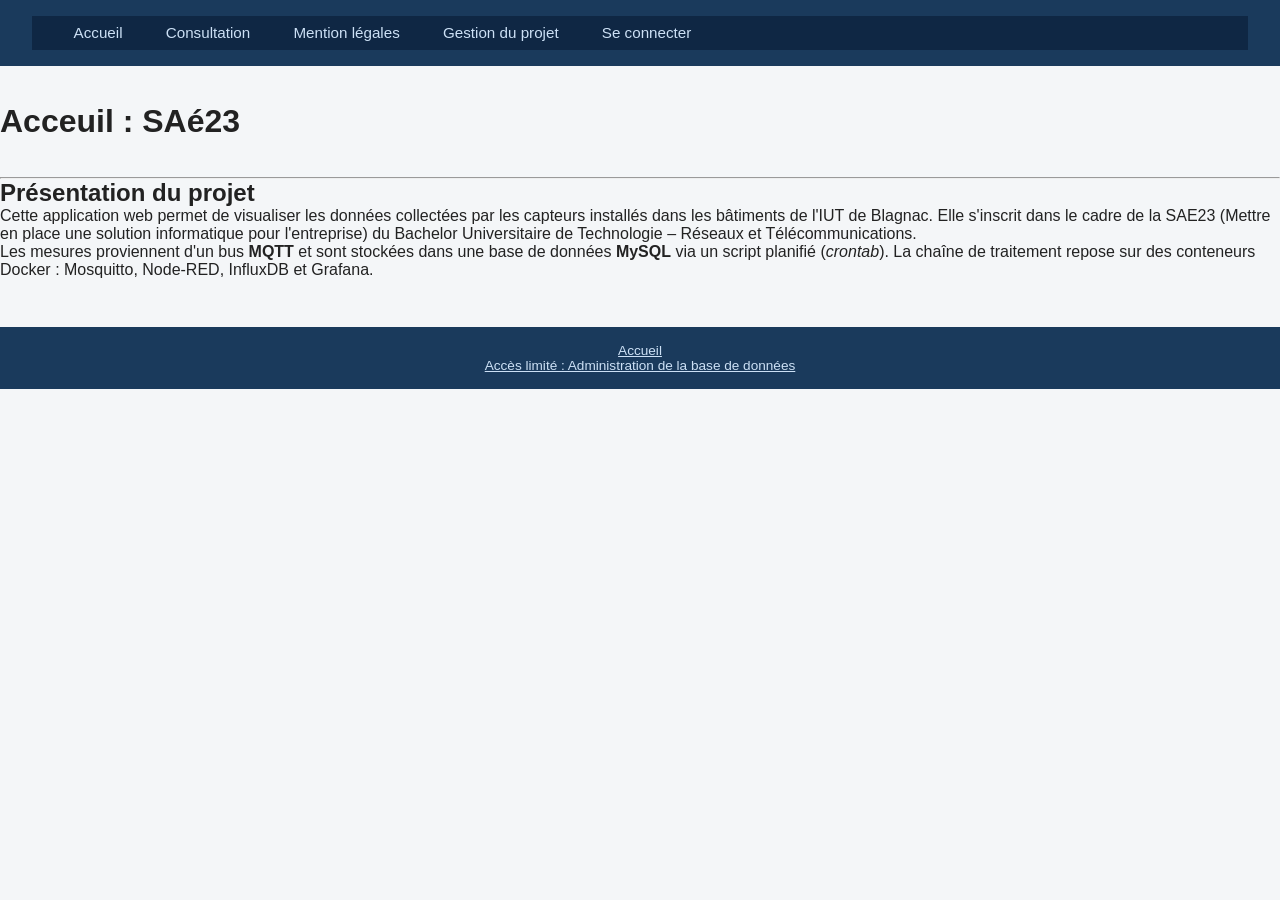
<file: SAe23/index.html>
<!DOCTYPE html>
 <html lang="fr">
  <head>
   <meta charset="UTF-8" />
   <title>Acceuil</title>
   <link rel="stylesheet" type="text/css" href="./styles/style.css" />
  </head>

  <body>
	 <!-- Menu -->
    <header>
		 <nav>
			<ul>		
				<li><a href="#.html" >Accueil</a></li>
				<li><a href="consultation.php">Consultation</a></li>
				<li><a href="MentionsLegales.html">Mention légales</a></li>
				<li><a href="gestion_projet.html">Gestion du projet</a></li>
				<li><a href="login.php" >Se connecter</a></li>
			</ul> 
		</nav>
  	</header>  

    <h1><br />Acceuil : SAé23<br /><br /></h1>
    <hr/>
    <h2>Présentation du projet</h2>
        <p>
            Cette application web permet de visualiser les données collectées par les capteurs
            installés dans les bâtiments de l'IUT de Blagnac. Elle s'inscrit dans le cadre de
            la SAE23 (Mettre en place une solution informatique pour l'entreprise) du Bachelor
            Universitaire de Technologie – Réseaux et Télécommunications.
        </p>
        <p>
            Les mesures proviennent d'un bus <strong>MQTT</strong> et sont stockées dans une
            base de données <strong>MySQL</strong> via un script planifié (<em>crontab</em>).
            La chaîne de traitement repose sur des conteneurs Docker : Mosquitto, Node-RED,
            InfluxDB et Grafana.
        </p>


   <footer>
    <p><a href="index.html">Accueil</a></p>
    <p><a href="login.php">Acc&egrave;s limit&eacute; : Administration de la base de donn&eacute;es</a></p>
   </footer>
  </body>
</html>
</file>
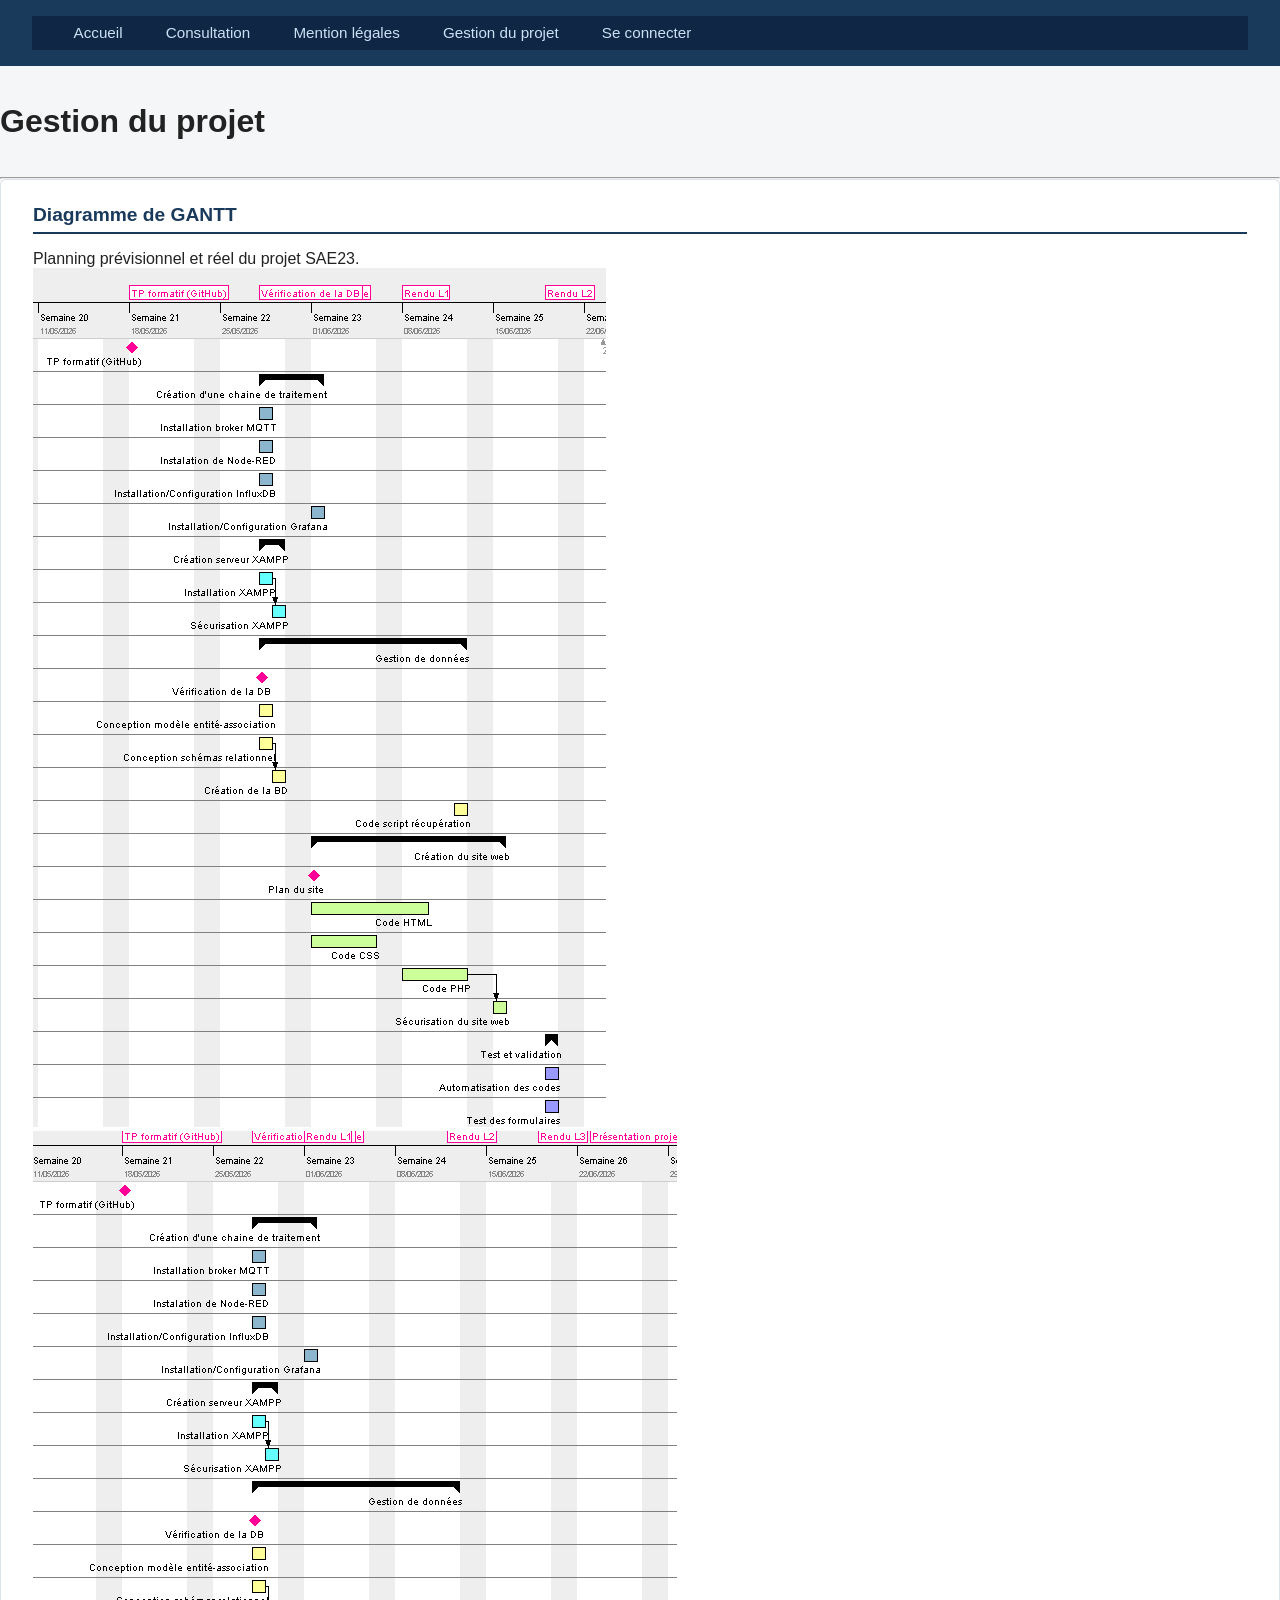
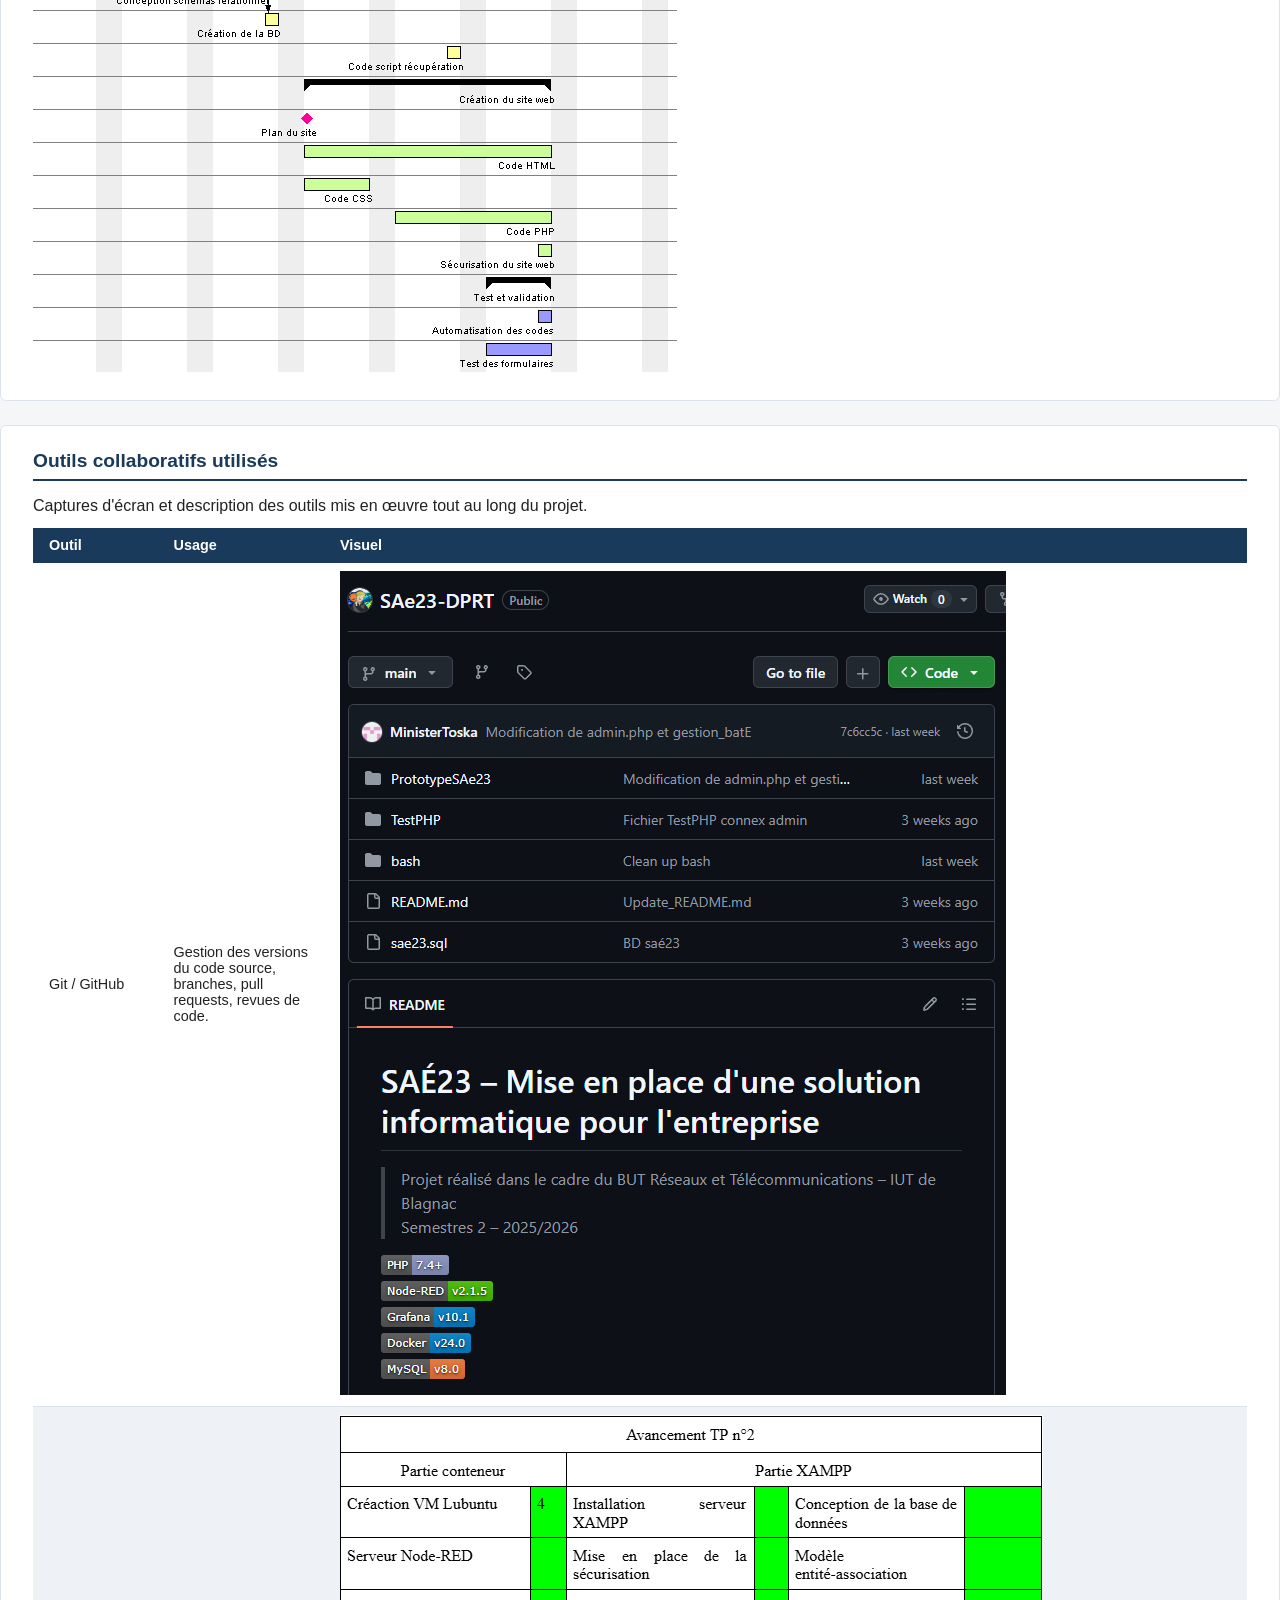
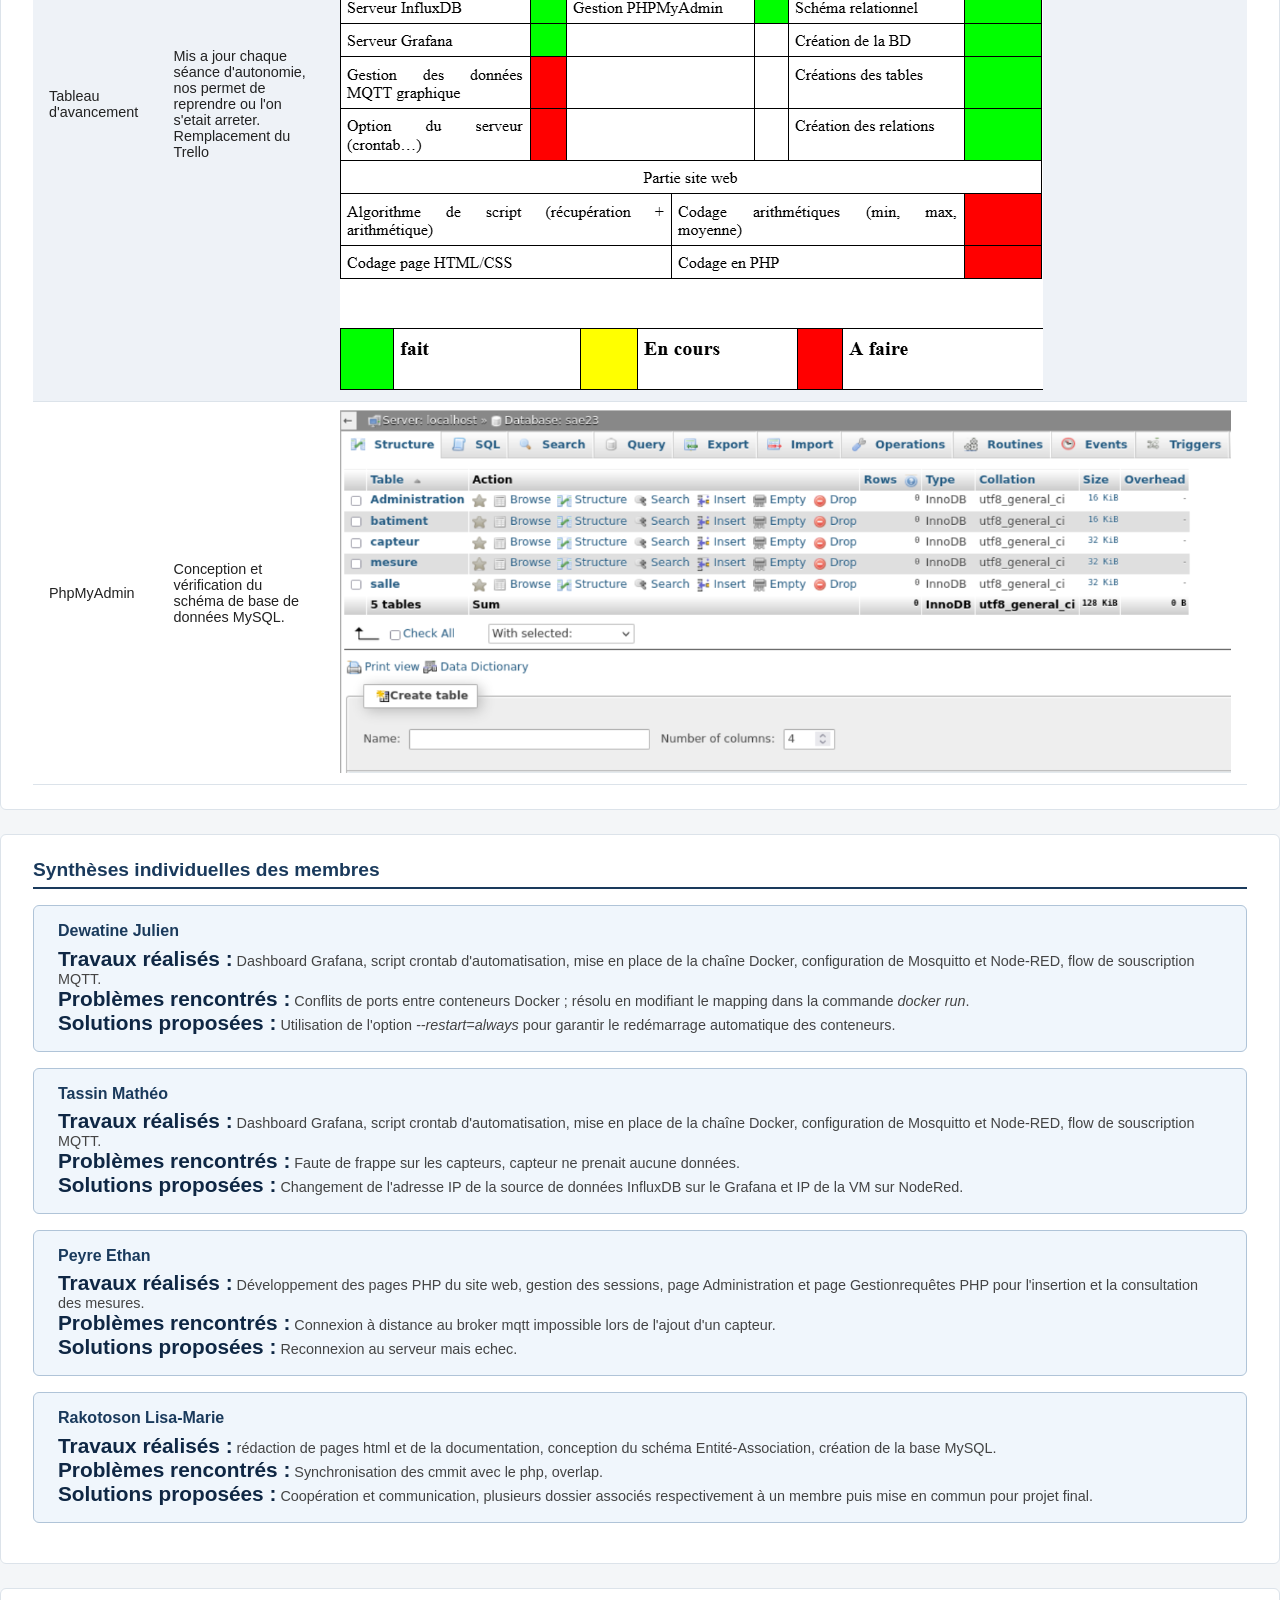
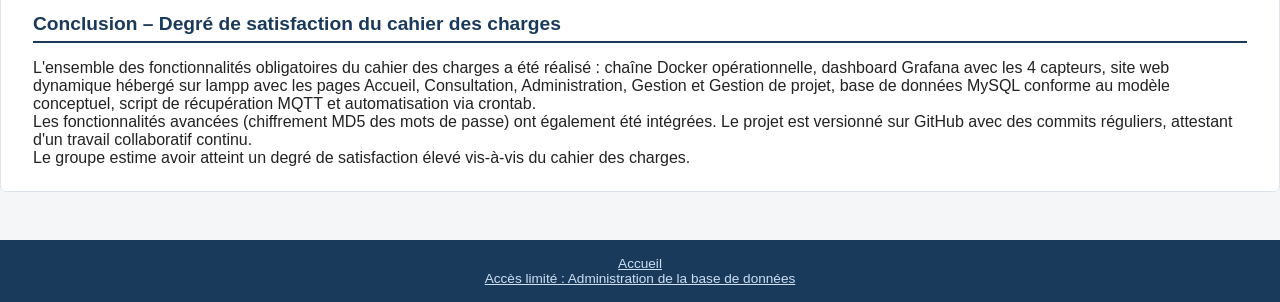
<file: SAe23/gestion_projet.html>
<!DOCTYPE html>
 <html lang="fr">
  <head>
   <meta charset="UTF-8" />
   <title>Gestion</title>
   <link rel="stylesheet" type="text/css" href="./styles/style.css" />
  </head>
  <body>
   
	  <!-- Menu -->
	  <header>
		 <nav>
			<ul>		
				<li><a href="index.html" >Accueil</a></li>
				<li><a href="consultation.php">Consultation</a></li>
				<li><a href="MentionsLegales.html">Mention légales</a></li>
				<li><a href="gestion_projet.html">Gestion du projet</a></li>
				<li><a href="login.php" >Se connecter</a></li>
			</ul> 
		</nav>
	  </header>  
 
	  <!-- Poject management : the tool used and planning  -->

    <div><h1><br />Gestion du projet<br /><br /></h1></div>
    <hr />
	<section>
        <h2>Diagramme de GANTT</h2>
        <p>Planning prévisionnel et réel du projet SAE23.</p>
        <p>
            <a href="./L1_DEWATINE_PEYRE_RAKOTOSON_TASSIN.gan" target="_blank">
                <img class="aspects-techniques" src="./images/gantt.png" alt="Notre Diagramme de GANTTprevisionnel" />
            </a>
        </p>
		<p>
            <a href="./FINAL_DEWATINE_PEYRE_RAKOTOSON_TASSIN.gan" target="_blank">
                <img class="aspects-techniques" src="./images/gantt_final.png" alt="Notre Diagramme de GANTT final" />
            </a>
        </p>
    </section>

    <section>
        <h2>Outils collaboratifs utilisés</h2>
        <p>Captures d'écran et description des outils mis en œuvre tout au long du projet.</p>
        <table>
            <thead>
                <tr>
                    <th>Outil</th>
                    <th>Usage</th>
                    <th>Visuel</th>
                </tr>
            </thead>
            <tbody>
                <tr>
                    <td>Git / GitHub</td>
                    <td>Gestion des versions du code source, branches, pull requests, revues de code.</td>
                    <td>
                        <a href="https://github.com/EthanPeyre/SAe23-DPRT" target="_blank"> 
                            <img class="aspects-techniques" src="./images/github.png" alt="Notre Github" />
                        </a>
                    </td>
                </tr>
                <tr>
                    <td>Tableau d'avancement</td>
                    <td>Mis a jour chaque séance d'autonomie, nos permet de reprendre ou l'on s'etait arreter. Remplacement du Trello</td>
                    <td>
                        <img class="aspects-techniques" src="./images/tableau_avancement.png" alt="Notre Tableau d'avancement" />
                    </td>
                </tr>
                <tr>
                    <td>PhpMyAdmin</td>
                    <td>Conception et vérification du schéma de base de données MySQL.</td>
                    <td>
                        <img class="aspects-techniques" src="./images/phpmyadmin.png" alt="Notre table SQL" />
                    </td>
                </tr>
            </tbody>
        </table>
    </section>

	  <!-- How we percieved the work and how we got over some issues -->

    <section>
        <h2>Synthèses individuelles des membres</h2>

        <article>
            <h3>Dewatine Julien</h3>
            <p><strong>Travaux réalisés :</strong> Dashboard Grafana, script crontab d'automatisation, mise en place de la chaîne Docker, configuration de Mosquitto et Node-RED, flow de souscription MQTT.</p>
            <p><strong>Problèmes rencontrés :</strong> Conflits de ports entre conteneurs Docker ; résolu en modifiant le mapping dans la commande <em>docker run</em>.</p>
            <p><strong>Solutions proposées :</strong> Utilisation de l'option <em>--restart=always</em> pour garantir le redémarrage automatique des conteneurs.</p>
        </article>

        <article>
            <h3>Tassin Mathéo</h3>
            <p><strong>Travaux réalisés :</strong> Dashboard Grafana, script crontab d'automatisation, mise en place de la chaîne Docker, configuration de Mosquitto et Node-RED, flow de souscription MQTT.</p>
            <p><strong>Problèmes rencontrés :</strong> Faute de frappe sur les capteurs, capteur ne prenait aucune données.</p>
            <p><strong>Solutions proposées :</strong> Changement de l'adresse IP de la source de données InfluxDB sur le Grafana et IP de la VM sur NodeRed.</p>
        </article>

        <article>
            <h3>Peyre Ethan</h3>
            <p><strong>Travaux réalisés :</strong> Développement des pages PHP du site web, gestion des sessions, page Administration et page Gestionrequêtes PHP pour l'insertion et la consultation des mesures.</p>
            <p><strong>Problèmes rencontrés :</strong> Connexion à distance au broker mqtt impossible lors de l'ajout d'un capteur.</p>
            <p><strong>Solutions proposées :</strong> Reconnexion au serveur mais echec.</p>
        </article>

        <article>
            <h3>Rakotoson Lisa-Marie</h3>
            <p><strong>Travaux réalisés :</strong> rédaction de pages html et de la documentation, conception du schéma Entité-Association, création de la base MySQL.</p>
            <p><strong>Problèmes rencontrés :</strong> Synchronisation des cmmit avec le php, overlap.</p>
            <p><strong>Solutions proposées :</strong> Coopération et communication, plusieurs dossier associés respectivement à un membre puis mise en commun pour projet final.</p>
        </article>

    </section>

	  <!-- Overall review of the satisfaction level of this project -->

    <section>
        <h2>Conclusion – Degré de satisfaction du cahier des charges</h2>
        <p>
            L'ensemble des fonctionnalités obligatoires du cahier des charges a été réalisé :
            chaîne Docker opérationnelle, dashboard Grafana avec les 4 capteurs, site web dynamique
            hébergé sur lampp avec les pages Accueil, Consultation, Administration, Gestion et Gestion
            de projet, base de données MySQL conforme au modèle conceptuel, script de récupération MQTT
            et automatisation via crontab.
        </p>
        <p>
            Les fonctionnalités avancées (chiffrement MD5 des mots de passe) ont également été intégrées. 
            Le projet est versionné sur GitHub avec des commits réguliers, attestant d'un travail collaboratif continu.
        </p>
        <p>
            Le groupe estime avoir atteint un degré de satisfaction élevé vis-à-vis du cahier des charges.
        </p>
    </section>

   <footer>
    <p><a href="index.html">Accueil</a></p>
    <p><a href="login.php">Acc&egrave;s limit&eacute; : Administration de la base de donn&eacute;es</a></p>
   </footer>
  </body>
</html>
</file>
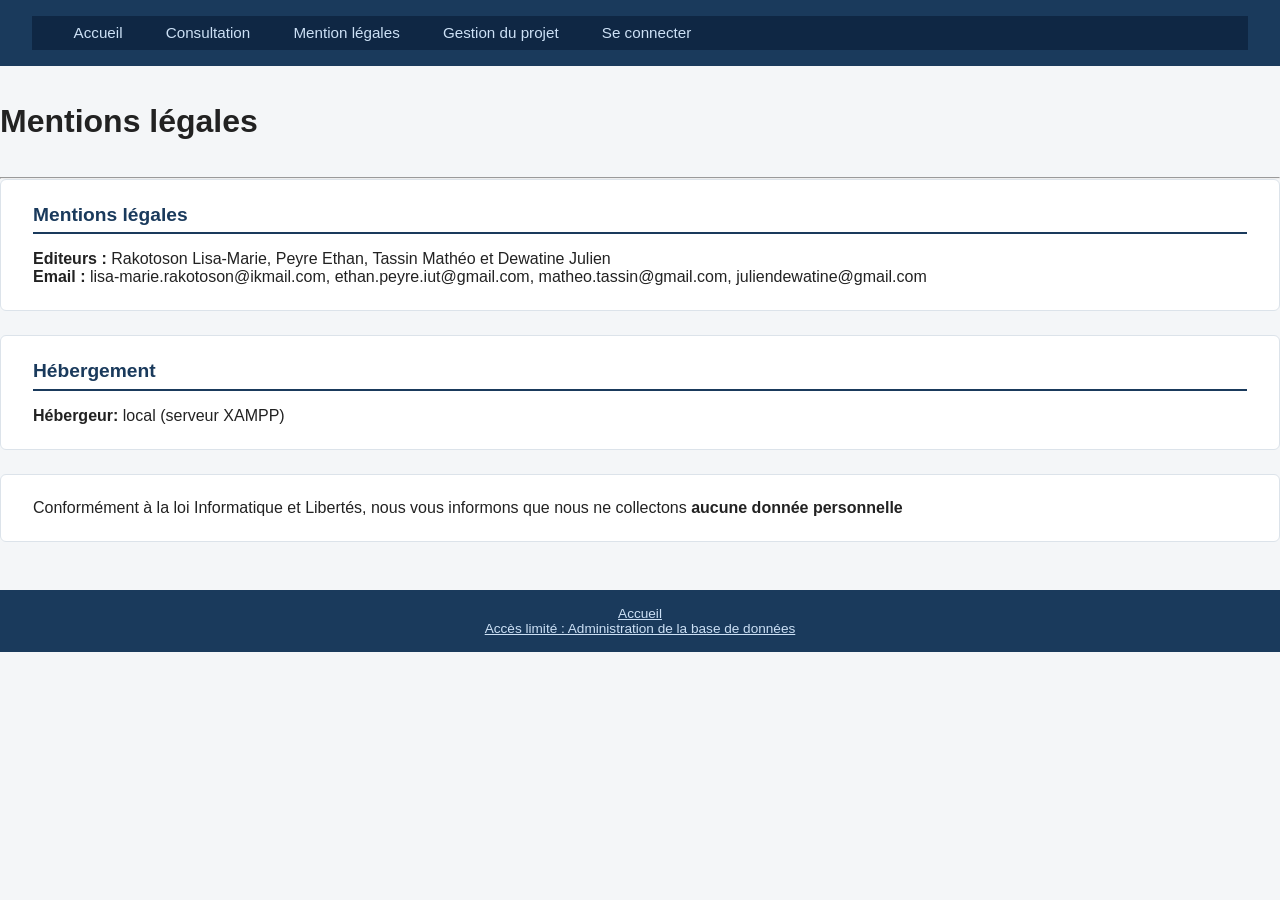
<file: SAe23/MentionsLegales.html>
<!DOCTYPE html>
 <html lang="fr">
  <head>
   <meta charset="UTF-8" />
   <title>MentionsLégales</title>
   <link rel="stylesheet" type="text/css" href="./styles/style.css" />
  </head>

  <body>

			<!-- Menu -->
    <header>
		 <nav>
			<ul>		
				<li><a href="index.html" >Accueil</a></li>
				<li><a href="consultation.php">Consultation</a></li>
				<li><a href="MentionsLegales.html">Mention légales</a></li>
				<li><a href="gestion_projet.html">Gestion du projet</a></li>
				<li><a href="login.php" >Se connecter</a></li>

			</ul> 
		</nav>

 	</header> 

     <div><h1><br />Mentions légales<br /><br /></h1></div>
    <hr />
	
  <section id="first">
	   <h2> Mentions légales </h2>
	<p>
	<strong>Editeurs :</strong> Rakotoson Lisa-Marie, Peyre Ethan, Tassin Mathéo et Dewatine Julien <br>
	<strong>Email :</strong> lisa-marie.rakotoson@ikmail.com, ethan.peyre.iut@gmail.com, matheo.tassin@gmail.com, juliendewatine@gmail.com <br>
	</p>
  </section>
  
<section>
	   <h2> Hébergement </h2>
	<p>
	<strong>Hébergeur:</strong> local (serveur XAMPP)
	</p>
  </section>
  
  <section>
	<p>
	Conformément à la loi Informatique et Libertés, nous vous informons que nous ne collectons <strong>aucune donnée personnelle</strong>
	</p>
  </section>
   <footer>
    <p><a href="index.html">Accueil</a></p>
    <p><a href="login.php">Acc&egrave;s limit&eacute; : Administration de la base de donn&eacute;es</a></p>
   </footer>
  </body>
</html>
</file>
<file: SAe23/styles/style.css>
/* ============================================================
   SAE23 - IUT Blagnac - Département RT
   Feuille de style principale
   ============================================================ */

/* ----- Reset & base ----- */
* {
    box-sizing: border-box;
    margin: 0;
    padding: 0;
}

body {
    font-family: Arial, sans-serif;
    font-size: 16px;
    background-color: #f4f6f8;
    color: #222;
}

/* ----- En-tête ----- */
header {
    background-color: #1a3a5c;
    color: #fff;
    padding: 1rem 2rem;
    text-align: center;
}

header h1 {
    font-size: 1.6rem;
    margin-bottom: 0.3rem;
}

header p {
    font-size: 0.9rem;
    color: #a8c4e0;
}

/* ----- Navigation ----- */
nav {
    background-color: #0f2744;
    padding: 0.5rem 2rem;
}

nav ul {
    list-style: none;
    display: flex;
    gap: 1.5rem;
    flex-wrap: wrap;
}

nav ul li a {
    color: #cce0f5;
    text-decoration: none;
    font-size: 0.95rem;
    padding: 0.3rem 0.6rem;
    border-radius: 4px;
}

nav ul li a:hover,
nav ul li a.active {
    background-color: #2a6496;
    color: #fff;
}

/* ----- Contenu principal ----- */
main {
    max-width: 1100px;
    margin: 2rem auto;
    padding: 0 1rem;
}

/* ----- Sections ----- */
section {
    background-color: #fff;
    border: 1px solid #dce3ea;
    border-radius: 6px;
    padding: 1.5rem 2rem;
    margin-bottom: 1.5rem;
}

section h2 {
    font-size: 1.2rem;
    color: #1a3a5c;
    border-bottom: 2px solid #1a3a5c;
    padding-bottom: 0.4rem;
    margin-bottom: 1rem;
}

section h3 {
    font-size: 1rem;
    color: #2a6496;
    margin-bottom: 0.5rem;
}

/* ----- Tableaux de mesures ----- */
table {
    width: 100%;
    border-collapse: collapse;
    margin-top: 0.8rem;
}

thead {
    background-color: #1a3a5c;
    color: #fff;
}

thead th {
    padding: 0.6rem 1rem;
    text-align: left;
    font-size: 0.9rem;
}

tbody tr:nth-child(even) {
    background-color: #eef2f7;
}

tbody tr:hover {
    background-color: #d6e8f7;
}

tbody td {
    padding: 0.5rem 1rem;
    font-size: 0.9rem;
    border-bottom: 1px solid #dce3ea;
}

/* ----- Métriques (min / max / moy) ----- */
dl {
    display: grid;
    grid-template-columns: 1fr 1fr 1fr;
    gap: 1rem;
    margin-top: 0.8rem;
}

dt {
    font-weight: bold;
    color: #555;
    font-size: 0.85rem;
    text-transform: uppercase;
    letter-spacing: 0.05em;
}

dd {
    font-size: 1.4rem;
    color: #1a3a5c;
    margin-left: 0;
}

/* ----- Formulaire de filtrage ----- */
fieldset {
    border: 1px solid #b0c4d8;
    border-radius: 6px;
    padding: 1rem 1.5rem;
    margin-bottom: 1.2rem;
}

legend {
    font-weight: bold;
    color: #1a3a5c;
    padding: 0 0.4rem;
}

label {
    display: block;
    margin-bottom: 0.3rem;
    font-size: 0.9rem;
    color: #444;
}

input[type="text"],
input[type="password"],
input[type="datetime-local"],
select {
    width: 100%;
    padding: 0.5rem 0.7rem;
    margin-bottom: 0.9rem;
    border: 1px solid #b0c4d8;
    border-radius: 4px;
    font-size: 0.95rem;
    background-color: #f9fbfd;
}

input[type="submit"],
button {
    background-color: #2a6496;
    color: #fff;
    border: none;
    padding: 0.6rem 1.4rem;
    border-radius: 4px;
    font-size: 0.95rem;
    cursor: pointer;
}

input[type="submit"]:hover,
button:hover {
    background-color: #1a3a5c;
}

/* ----- Messages d'alerte ----- */
p.alerte-erreur {
    background-color: #fde8e8;
    border-left: 4px solid #cc0000;
    padding: 0.7rem 1rem;
    color: #900;
    border-radius: 4px;
    margin-bottom: 1rem;
}

p.alerte-succes {
    background-color: #e6f4ea;
    border-left: 4px solid #28a745;
    padding: 0.7rem 1rem;
    color: #155724;
    border-radius: 4px;
    margin-bottom: 1rem;
}

p.alerte-info {
    background-color: #e8f0fe;
    border-left: 4px solid #2a6496;
    padding: 0.7rem 1rem;
    color: #1a3a5c;
    border-radius: 4px;
    margin-bottom: 1rem;
}

/* ----- Pied de page ----- */
footer {
    background-color: #1a3a5c;
    color: #a8c4e0;
    text-align: center;
    padding: 1rem;
    font-size: 0.85rem;
    margin-top: 3rem;
}

footer a {
    color: #cce0f5;
    text-decoration: underline;
}

/* ----- Canvas graphique ----- */
canvas {
    display: block;
    max-width: 100%;
    margin: 1rem auto;
    border: 1px solid #dce3ea;
    border-radius: 4px;
    background-color: #f9fbfd;
}

/* ----- Tableau de bord capteurs (page consultation) ----- */
article {
    border: 1px solid #b0c4d8;
    border-radius: 6px;
    padding: 1rem 1.5rem;
    background-color: #f0f6fc;
    margin-bottom: 1rem;
}

article h3 {
    color: #1a3a5c;
    margin-bottom: 0.4rem;
}

article p {
    font-size: 0.9rem;
    color: #444;
}

article strong {
    font-size: 1.3rem;
    color: #0f2744;
}
</file>
